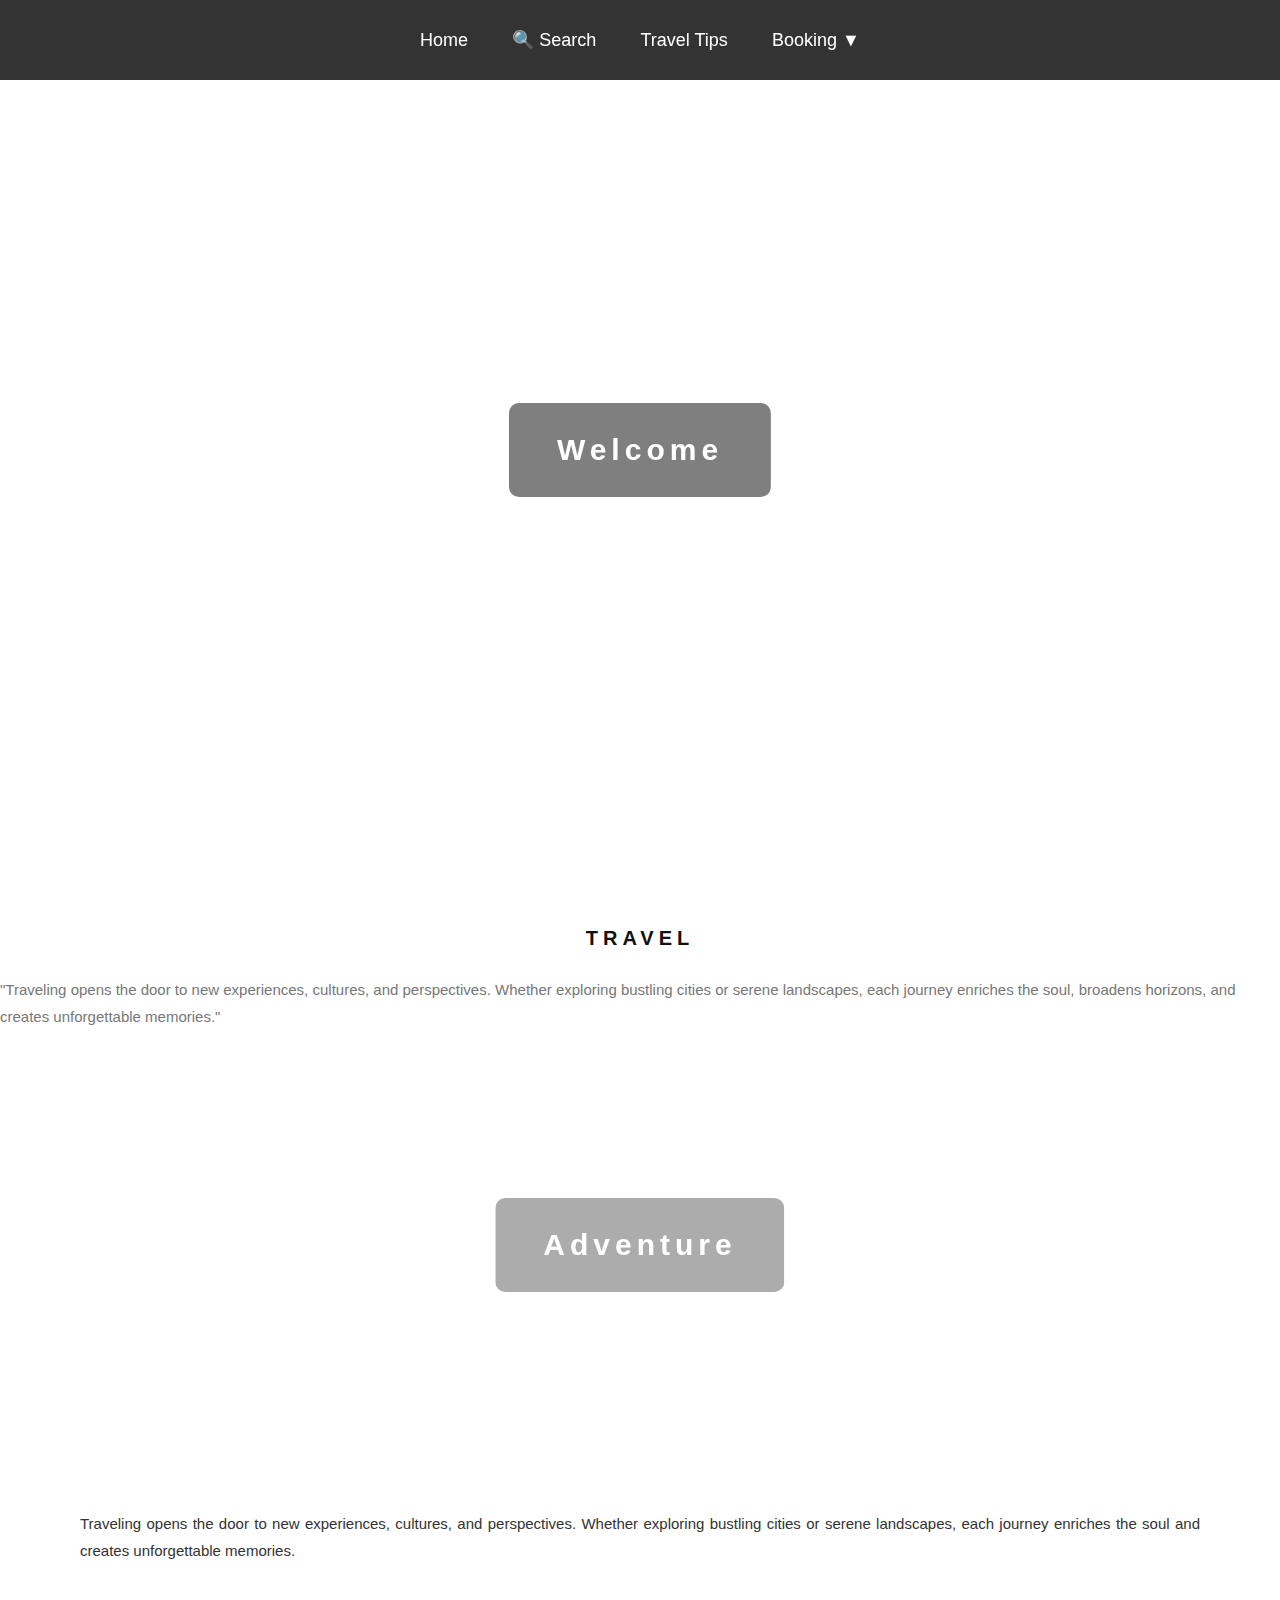
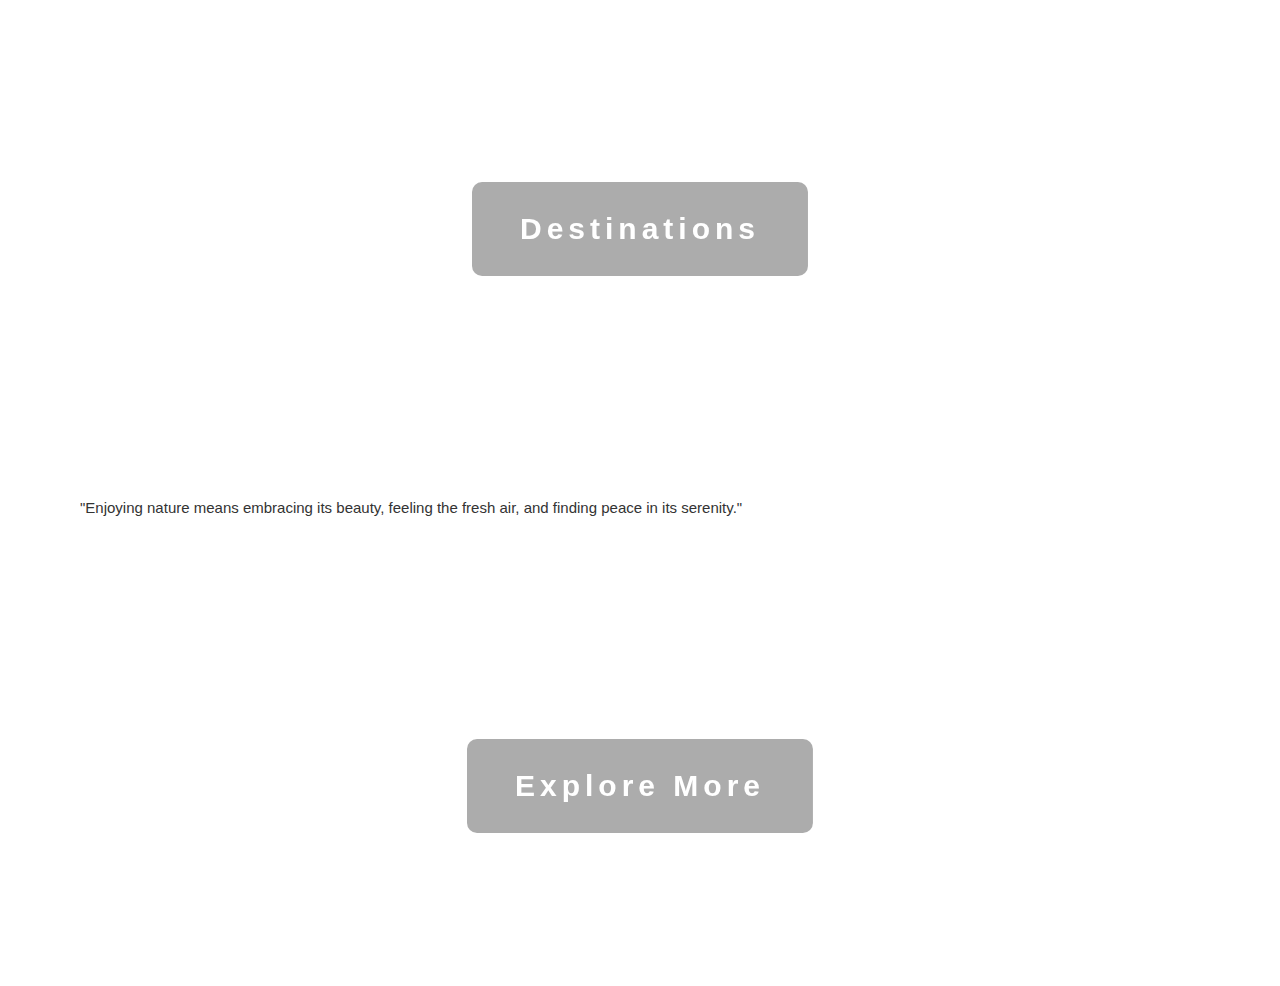
<file: index.html>
<!DOCTYPE html>
<html lang="en">
<head>
    <meta name="viewport" content="width=device-width, initial-scale=1">
    <title>Travel Website</title>
    <link rel="stylesheet" href="style.css">
</head>
<body>

    <div class="navbar">
        <a href="#home">Home</a>
        <a href="#" id="searchBtn">🔍 Search</a>
        <a href="travel.html">Travel Tips</a>
        <div class="dropdown">
            <a href="#">Booking ▼</a>
            <div class="dropdown-content">
                <a href="stays.html">Stays</a>
                <a href="attractions.html">Attractions</a>
                <a href="#">Package</a>
            </div>
        </div>
    </div>

    <div id="searchContainer" class="search-container">
        <input type="text" id="searchBox" placeholder="Enter destination..." />
        <button id="searchSubmit">Go</button>
    </div>

    <div class="video-container" id="home">
        <video autoplay loop muted playsinline>
            <source src="https://media.istockphoto.com/id/1236530123/video/the-man-standing-on-the-mountain-cliff-with-a-beautiful-landscape.mp4?s=mp4-640x640-is&k=20&c=cxhEmswh6oGviULwUzq4jf7q48198wg0YBzZepZi9lY=">
        </video>
        <div class="caption">
            <span class="border">Welcome</span>
        </div>
        
    </div>
    

    <div id="search">
        <h3>Travel</h3>
        <p>"Traveling opens the door to new experiences, cultures, and perspectives. Whether exploring bustling cities or serene landscapes, each journey enriches the soul, broadens horizons, and creates unforgettable memories."</p>
    </div>

    <div class="bgimg-2" id="traveltips">
        <div class="caption">
            <span class="border">Adventure</span>
        </div>
    </div>

    <div class="content-section">
        <p>Traveling opens the door to new experiences, cultures, and perspectives. Whether exploring bustling cities or serene landscapes, each journey enriches the soul and creates unforgettable memories.</p>
    </div>

    <div class="bgimg-3" id="booking">
        <div class="caption">
            <span class="border">Destinations</span>
        </div>
    </div>

    <div class="content-section">
        <p>"Enjoying nature means embracing its beauty, feeling the fresh air, and finding peace in its serenity."</p>
    </div>

    <div class="bgimg-1" id="explore-image">
        <div class="caption">
            <span class="border">Explore More</span>
        </div>
    </div>

    <script src="script.js"></script>

</body>
</html>
</file>
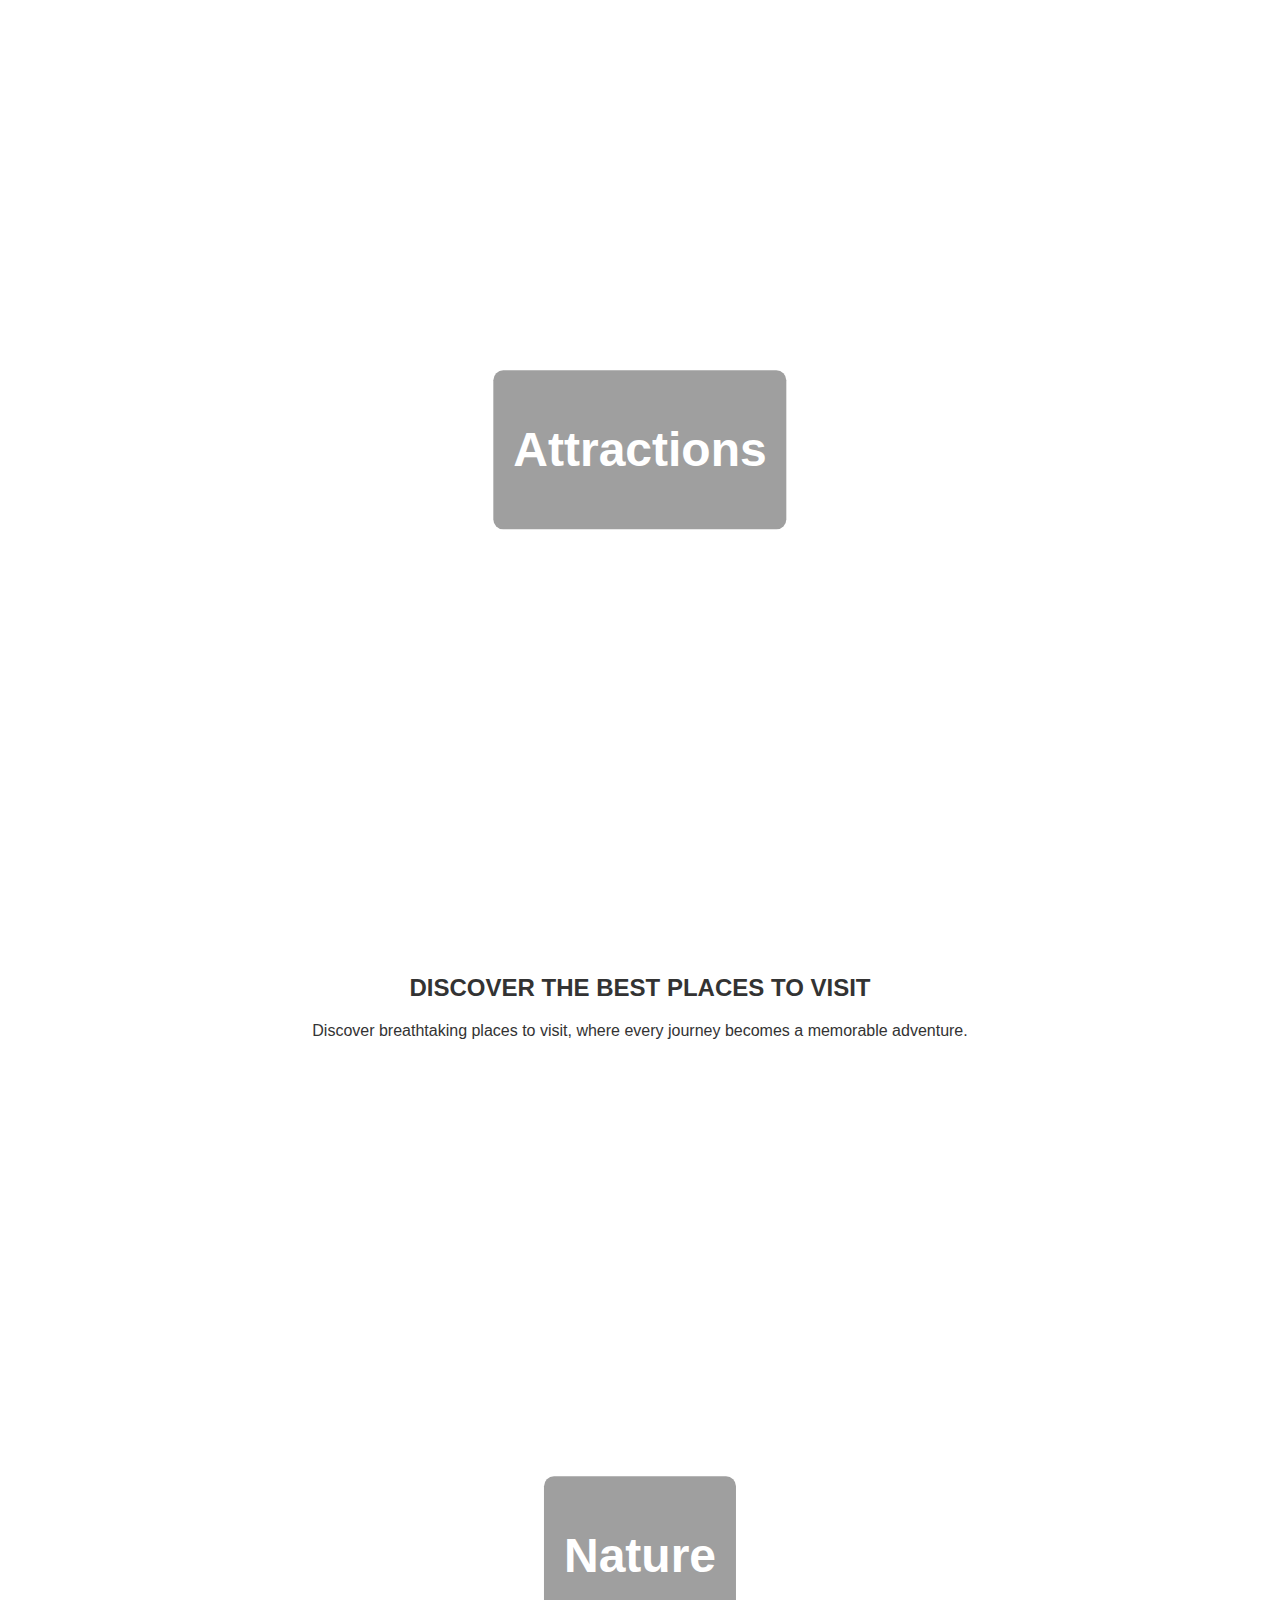
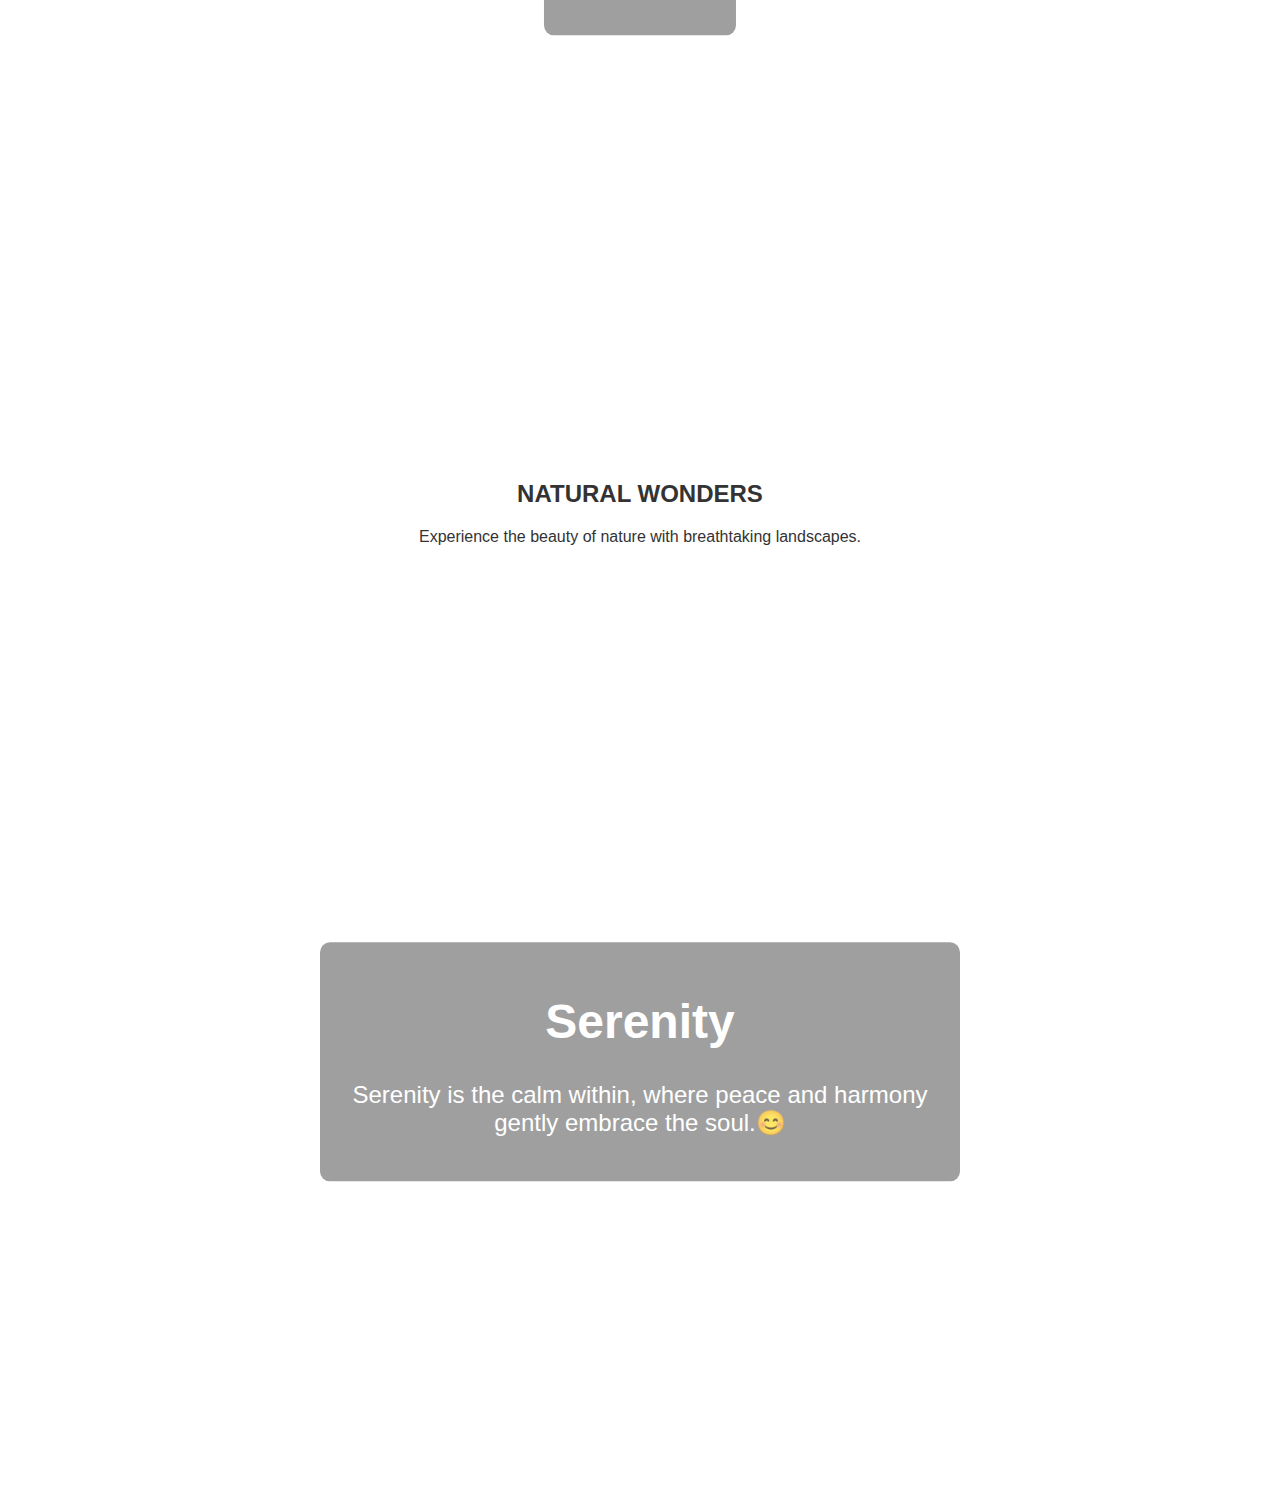
<file: attractions.html>
<!DOCTYPE html>
<html lang="en">
<head>
    <meta name="viewport" content="width=device-width, initial-scale=1">
    <title>Attractions</title>
    <style>
        body, html {
            height: 100%;
            margin: 0;
            font-family: "Lato", sans-serif;
        }
        .bgimg-1, .bgimg-2, .bgimg-3 {
            position: relative;
            opacity: 0.75;
            background-attachment: fixed;
            background-position: center;
            background-repeat: no-repeat;
            background-size: cover;
            min-height: 100vh;
        }
        .bgimg-1 {
            background-image: url("https://www.transindiatravels.com/wp-content/uploads/the-taj-mahal-agra.jpg");
        }
        .bgimg-2 {
            background-image: url("https://ihplb.b-cdn.net/wp-content/uploads/2021/06/Iguazu-Falls-Argentina.jpg");
        }
        .bgimg-3 {
            background-image: url("https://d3hne3c382ip58.cloudfront.net/files/uploads/bookmundi/resized/cmsfeatured/places-to-visit-in-kerala-1548756460-785X440.jpg?width=768&quality=60");
        }
        .caption {
            position: absolute;
            left: 50%;
            top: 50%;
            transform: translate(-50%, -50%);
            text-align: center;
            color: white;
            font-size: 24px;
            background: rgba(0, 0, 0, 0.5);
            padding: 20px;
            border-radius: 10px;
        }
        .content-section {
            background-color: white;
            color: #333;
            text-align: center;
            padding: 50px 80px;
        }
        .content-section h3 {
            font-size: 24px;
            text-transform: uppercase;
            margin-bottom: 20px;
        }
    </style>
</head>
<body>

    <div class="bgimg-1">
        <div class="caption">
            <h1>Attractions</h1>
        </div>
    </div>

    <div class="content-section">
        <h3>Discover the best places to visit</h3>
        <p>Discover breathtaking places to visit, where every journey becomes a memorable adventure.</p>
    </div>

    <div class="bgimg-2">
        <div class="caption">
            <h1>Nature</h1>
        </div>
    </div>

    <div class="content-section">
        <h3>Natural Wonders</h3>
        <p>Experience the beauty of nature with breathtaking landscapes.</p>
    </div>

    <div class="bgimg-3">
        <div class="caption">
            <h1>Serenity</h1>
            <p>Serenity is the calm within, where peace and harmony gently embrace the soul.😊</p>
        </div>
    </div>

</body>
</html>
</file>
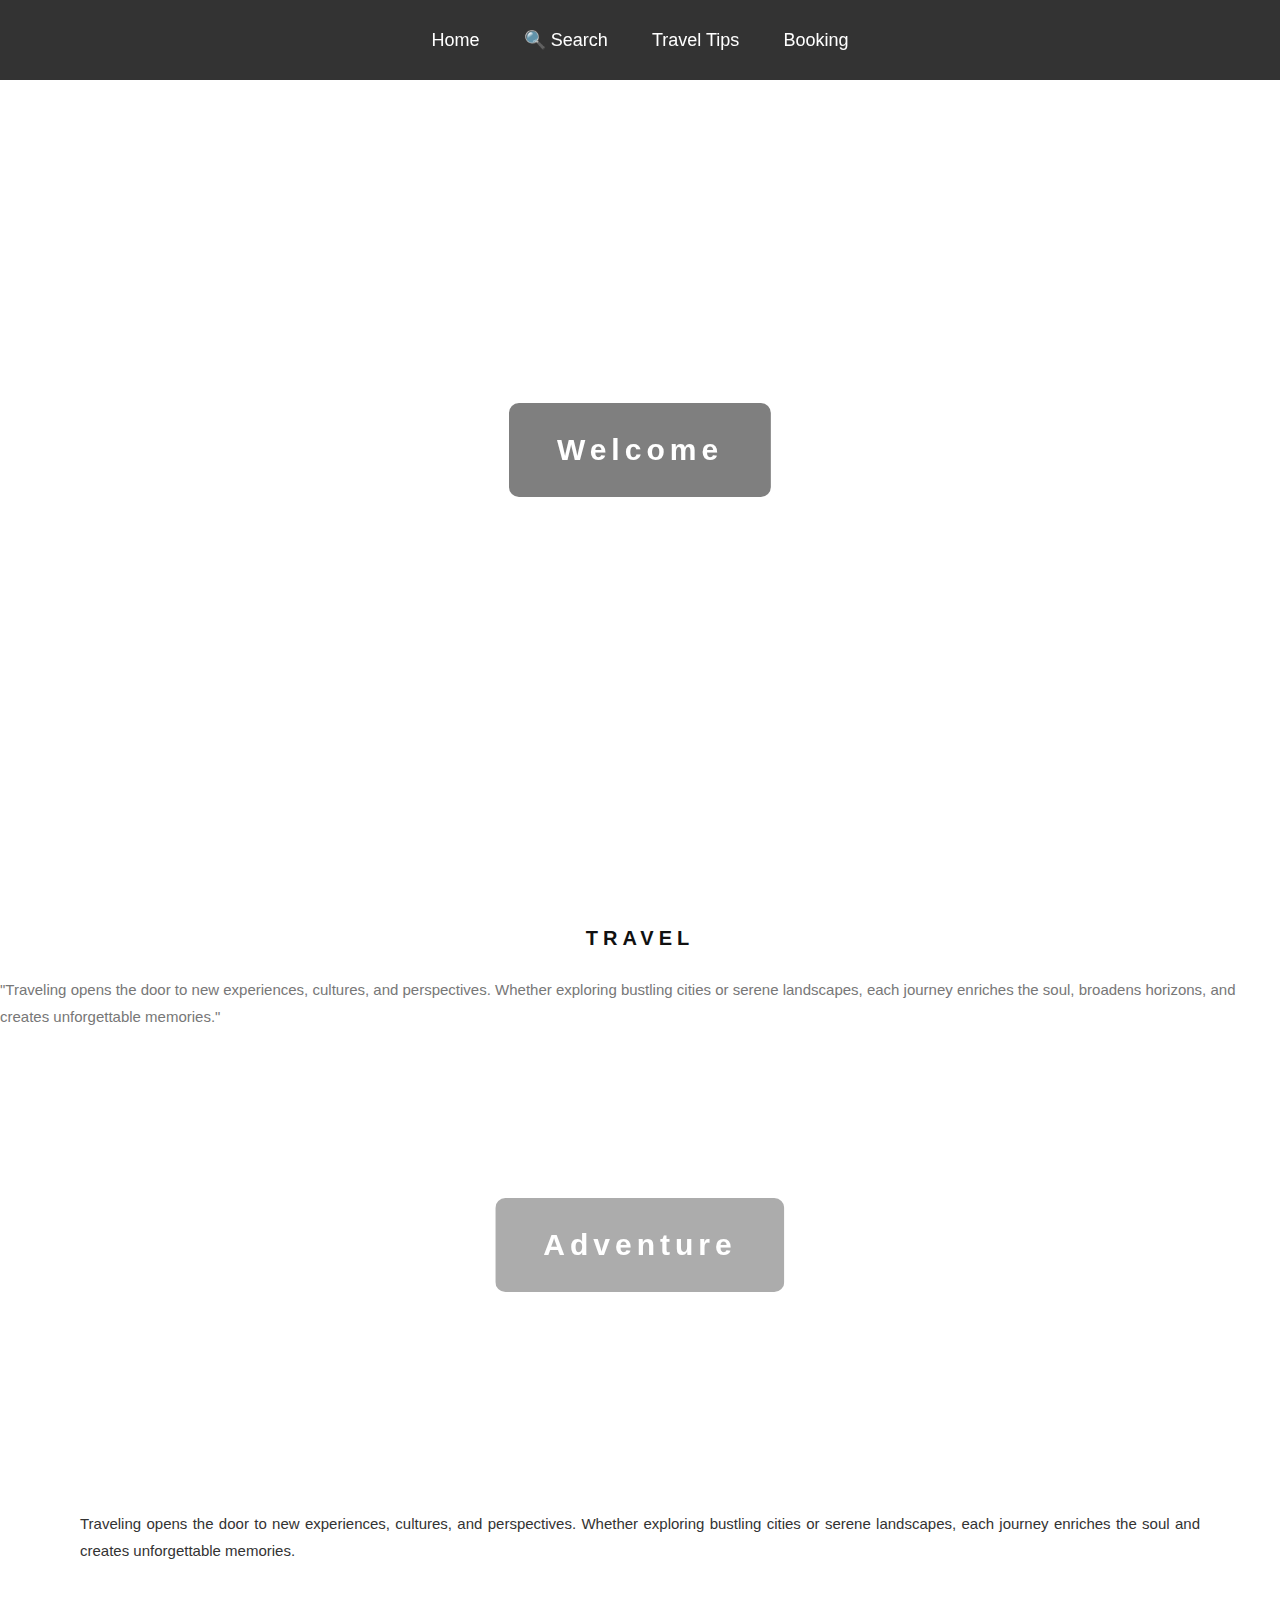
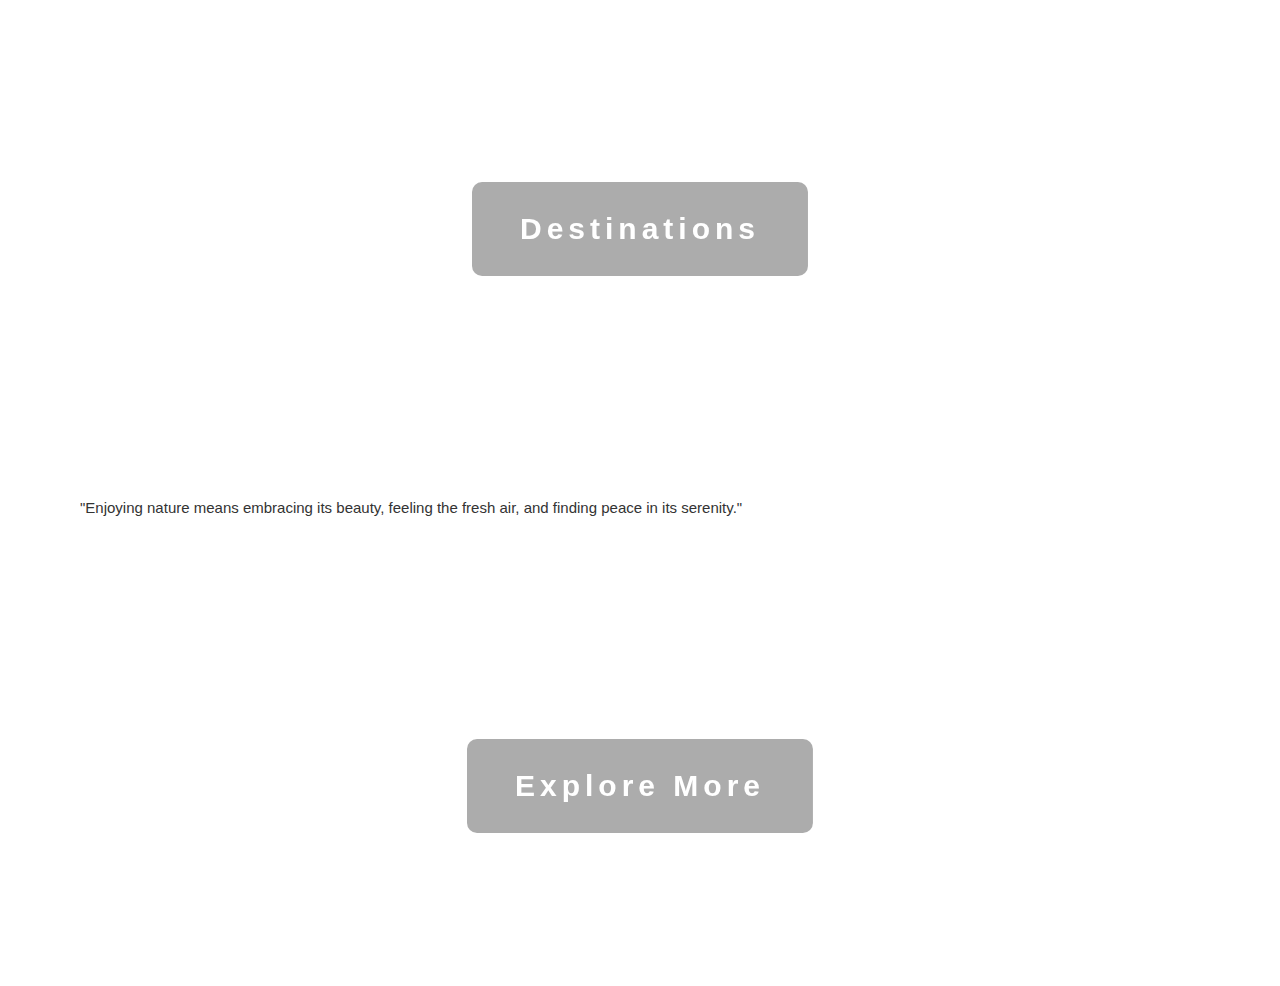
<file: home.html>
<!DOCTYPE html>
<html lang="en">
<head>
    <meta name="viewport" content="width=device-width, initial-scale=1">
    <title>Travel Website</title>
    <link rel="stylesheet" href="style.css">
</head>
<body>

    <div class="navbar">
        <a href="#home">Home</a>
        <a href="#" id="searchBtn">🔍 Search</a>
        <a href="travel.html">Travel Tips</a>
        <a href="#booking">Booking</a>
    </div>

    <div id="searchContainer" class="search-container">
      <input type="text" id="searchBox" placeholder="Enter destination..." />
      <button id="searchSubmit">Go</button>
  </div>

    <div class="video-container" id="home">
        <video autoplay loop muted playsinline>
            <source src="https://media.istockphoto.com/id/1236530123/video/the-man-standing-on-the-mountain-cliff-with-a-beautiful-landscape.mp4?s=mp4-640x640-is&k=20&c=cxhEmswh6oGviULwUzq4jf7q48198wg0YBzZepZi9lY=">
        </video>
        
    </div>
    <div class="caption">
        <span class="border">Welcome</span>
    </div>

    <div id="search">
        <h3>Travel</h3>
        <p>"Traveling opens the door to new experiences, cultures, and perspectives. Whether exploring bustling cities or serene landscapes, each journey enriches the soul, broadens horizons, and creates unforgettable memories."</p>
    </div>

    <div class="bgimg-2" id="traveltips">
        <div class="caption">
            <span class="border">Adventure</span>
        </div>
    </div>

    <div class="content-section">
        <p>Traveling opens the door to new experiences, cultures, and perspectives. Whether exploring bustling cities or serene landscapes, each journey enriches the soul and creates unforgettable memories.</p>
    </div>

    <div class="bgimg-3" id="booking">
        <div class="caption">
            <span class="border">Destinations</span>
        </div>
    </div>

    <div class="content-section">
        <p>"Enjoying nature means embracing its beauty, feeling the fresh air, and finding peace in its serenity."</p>
    </div>

    <div class="bgimg-1" id="explore-image">
        <div class="caption">
            <span class="border">Explore More</span>
        </div>
    </div>

</body>
</html>
</file>
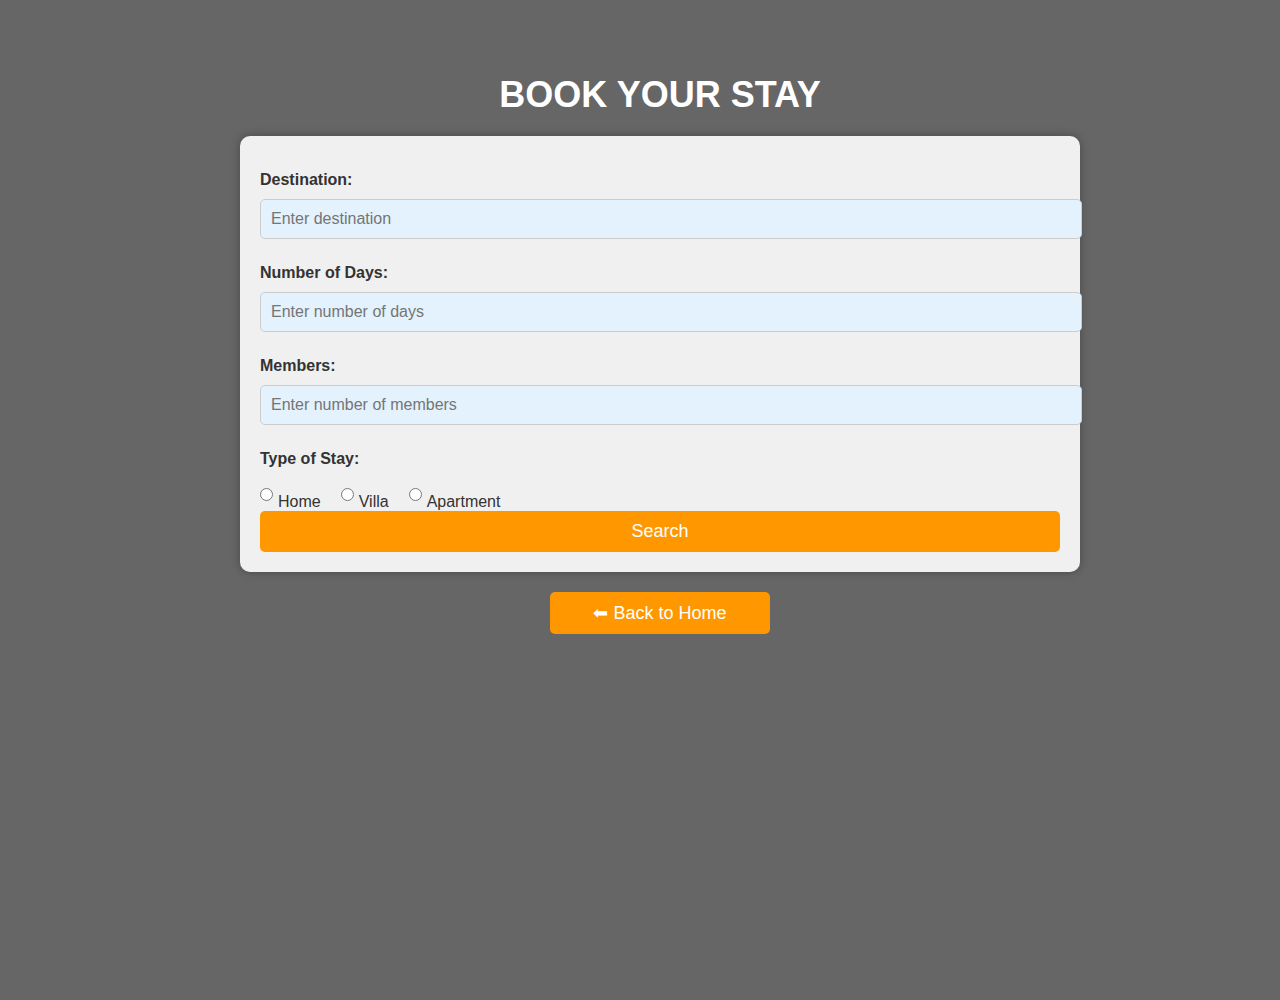
<file: stays.html>
<!DOCTYPE html>
<html lang="en">
<head>
    <meta name="viewport" content="width=device-width, initial-scale=1">
    <title>Stays</title>
    <style>
        body {
            font-family: "Lato", sans-serif;
            margin: 0;
            padding: 0;
            background: url("https://cdn.pixabay.com/photo/2016/11/29/03/53/mountain-1868043_1280.jpg") no-repeat center center/cover;
            color: white;
        }
        .overlay {
            background: rgba(0, 0, 0, 0.6);
            width: 100%;
            min-height: 100vh;
            padding: 50px 20px;
        }
        h1 {
            text-align: center;
            font-size: 36px;
            text-transform: uppercase;
            margin-bottom: 20px;
        }
        .tip-container {
            max-width: 800px;
            margin: auto;
            background: rgba(255, 255, 255, 0.9);
            padding: 20px;
            border-radius: 10px;
            box-shadow: 0px 0px 10px rgba(0, 0, 0, 0.3);
            color: #333;
        }
        form label {
            font-weight: bold;
            display: block;
            margin-top: 15px;
        }
        form input {
            width: 100%;
            padding: 10px;
            margin: 10px 0;
            border-radius: 5px;
            border: 1px solid #ccc;
            font-size: 16px;
            background: #E3F2FD;
        }
        form input:focus {
            background: #fff3e0;
            outline: none;
        }
        .stay-type {
            display: flex;
            gap: 20px;
            margin-top: 10px;
        }
        .stay-type div {
            display: flex;
            align-items: center;
        }
        .stay-type label {
            margin-left: 5px;
            font-weight: normal;
        }
        form button {
            width: 100%;
            padding: 10px;
            background: #ff9800;
            color: white;
            font-size: 18px;
            border: none;
            border-radius: 5px;
            cursor: pointer;
            transition: 0.3s;
        }
        form button:hover {
            background: #e68a00;
        }
        .btn-back {
            display: block;
            width: 200px;
            text-align: center;
            margin: 20px auto;
            padding: 10px;
            background: #ff9800;
            color: white;
            font-size: 18px;
            text-decoration: none;
            border-radius: 5px;
            transition: 0.3s;
        }
        .btn-back:hover {
            background: #e68a00;
        }
    </style>
</head>
<body>
    <div class="overlay">
        <h1>Book Your Stay</h1>
        <div class="tip-container">
            <form>
                <label for="destination">Destination:</label>
                <input type="text" id="destination" name="destination" placeholder="Enter destination" required>

                <label for="days">Number of Days:</label>
                <input type="number" id="days" name="days" placeholder="Enter number of days" min="1" required>

                <label for="members">Members:</label>
                <input type="number" id="members" name="members" placeholder="Enter number of members" min="1" required>

                <label>Type of Stay:</label>
                <div class="stay-type">
                    <div>
                        <input type="radio" id="home" name="stayType" value="Home" required>
                        <label for="home">Home</label>
                    </div>
                    <div>
                        <input type="radio" id="villa" name="stayType" value="Villa">
                        <label for="villa">Villa</label>
                    </div>
                    <div>
                        <input type="radio" id="apartment" name="stayType" value="Apartment">
                        <label for="apartment">Apartment</label>
                    </div>
                </div>

                <button type="submit">Search</button>
            </form>
        </div>
        <a href="index.html" class="btn-back">⬅ Back to Home</a>
    </div>
</body>
</html>
</file>
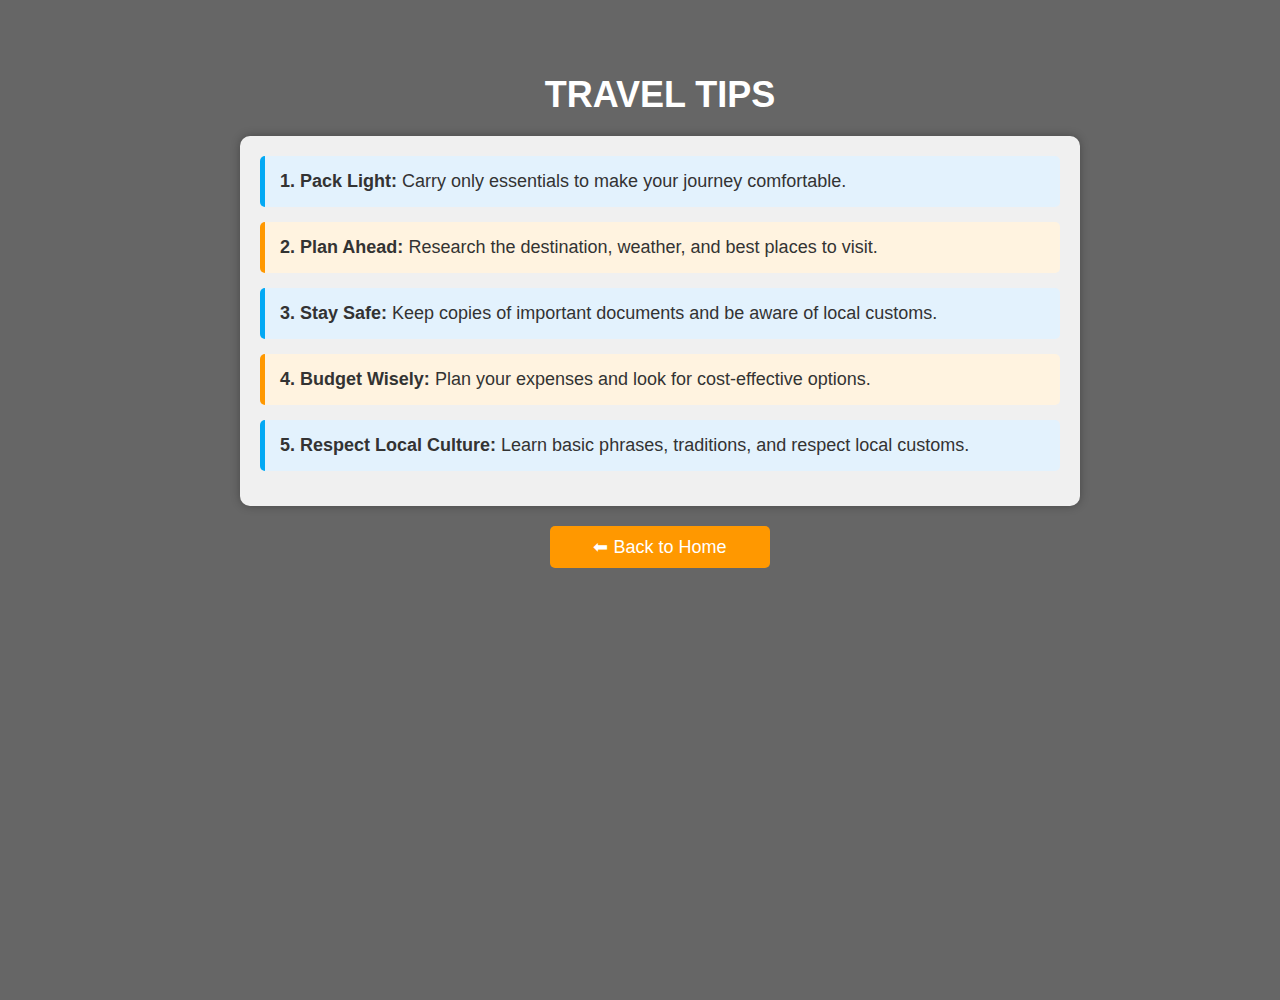
<file: travel.html>
<!DOCTYPE html>
<html>
<head>
<meta name="viewport" content="width=device-width, initial-scale=1">
<title>Travel Tips</title>
<style>
  body {
    font-family: "Lato", sans-serif;
    margin: 0;
    padding: 0;
    background: url("https://cdn.pixabay.com/photo/2016/11/29/03/53/mountain-1868043_1280.jpg") no-repeat center center/cover;
    color: white;
  }

  .overlay {
    background: rgba(0, 0, 0, 0.6);
    width: 100%;
    min-height: 100vh;
    padding: 50px 20px;
  }

  h1 {
    text-align: center;
    font-size: 36px;
    text-transform: uppercase;
    margin-bottom: 20px;
  }

  .tip-container {
    max-width: 800px;
    margin: auto;
    background: rgba(255, 255, 255, 0.9);
    padding: 20px;
    border-radius: 10px;
    box-shadow: 0px 0px 10px rgba(0, 0, 0, 0.3);
    color: #333;
  }

  .tip {
    margin-bottom: 15px;
    padding: 15px;
    border-left: 5px solid #ff9800;
    background: #fff3e0;
    font-size: 18px;
    border-radius: 5px;
  }

  .tip:nth-child(odd) {
    border-left-color: #03A9F4;
    background: #E3F2FD;
  }

  .btn-back {
    display: block;
    width: 200px;
    text-align: center;
    margin: 20px auto;
    padding: 10px;
    background: #ff9800;
    color: white;
    font-size: 18px;
    text-decoration: none;
    border-radius: 5px;
    transition: 0.3s;
  }

  .btn-back:hover {
    background: #e68a00;
  }
</style>
</head>
<body>

<div class="overlay">
  <h1>Travel Tips</h1>

  <div class="tip-container">
    <div class="tip"><strong>1. Pack Light:</strong> Carry only essentials to make your journey comfortable.</div>
    <div class="tip"><strong>2. Plan Ahead:</strong> Research the destination, weather, and best places to visit.</div>
    <div class="tip"><strong>3. Stay Safe:</strong> Keep copies of important documents and be aware of local customs.</div>
    <div class="tip"><strong>4. Budget Wisely:</strong> Plan your expenses and look for cost-effective options.</div>
    <div class="tip"><strong>5. Respect Local Culture:</strong> Learn basic phrases, traditions, and respect local customs.</div>
  </div>

  <a href="index.html" class="btn-back">⬅ Back to Home</a>
</div>

</body>
</html>
</file>
<file: style.css>
/* General Styles */
body, html {
    height: 100%;
    margin: 0;
    font: 400 15px/1.8 "Lato", sans-serif;
    color: #777;
}


/* Navbar */
.navbar {
    position: fixed;
    top: 0;
    width: 100%;
    background-color: rgba(0, 0, 0, 0.8);
    padding: 10px 0;
    z-index: 1000; /* Ensures it's above all other elements */
    text-align: center;
}

.navbar a {
    color: white;
    text-decoration: none;
    padding: 14px 20px;
    display: inline-block;
    font-size: 18px;
}

.navbar a:hover {
    background-color: #575757;
    border-radius: 5px;
}



.bgimg-1, .bgimg-2, .bgimg-3 {
    position: relative;
    opacity: 0.65;
    background-attachment: fixed;
    background-position: center;
    background-repeat: no-repeat;
    background-size: cover;
    min-height: 400px;
    display: flex;
    align-items: center;
    justify-content: center;
}

.bgimg-2 {
    background-image: url("https://overatours.com/wp-content/uploads/2017/11/68-1024x683.jpg");
}

.bgimg-3 {
    background-image: url("https://lasmaplone.com/wp-content/uploads/2023/12/IMG_5308.jpg");
}

.bgimg-1 {
    background-image: url("https://s7g10.scene7.com/is/image/barcelo/places-to-visit-in-maldives_best-places-to-visit-in-the-maldives?&&fmt=webp-alpha&qlt=75&wid=1200&fit=crop,1");
}

/* Video Container */
.video-container {
    position: relative;
    width: 100%;
    height: 100vh;
    overflow: hidden;
    z-index: 0; /* Ensure video stays below the dropdown */
}

.video-container video {
    position: absolute;
    top: 50%;
    left: 50%;
    transform: translate(-50%, -50%);
    width: 100%;
    height: 100%;
    object-fit: cover;
}

.caption {
    position: absolute;
    top: 50%;
    left: 50%;
    transform: translate(-50%, -50%);
    text-align: center;
    color: #ffffff; /* White text for visibility */
    font-size: 30px;
    font-weight: bold;
    background: rgba(0, 0, 0, 0.5); /* Semi-transparent background */
    padding: 20px 30px;
    border-radius: 10px;
    backdrop-filter: blur(5px); /* Soft blur effect for readability */
}

.caption span.border {
    background-color: transparent; /* Removing dark background */
    color: #ffffff; /* Ensuring text is clearly visible */
    padding: 18px;
    font-size: 30px;
    letter-spacing: 5px;
}



h3 {
    letter-spacing: 5px;
    text-transform: uppercase;
    font-size: 20px;
    color: #111;
    text-align: center;
}

/* Ensuring all content sections have a white background */
.content-section {
    background-color: white;
    color: #333;
    text-align: center;
    padding: 50px 80px;
    text-align: justify;
}

@media only screen and (max-device-width: 1024px) {
    .video-container {
        background-attachment: scroll;
    }
}

/* Search Box (Hidden Initially) */
.search-container {
    display: none; /* Hidden initially */
    position: absolute;
    background: white;
    padding: 8px;
    border-radius: 5px;
    box-shadow: 0 4px 6px rgba(0, 0, 0, 0.1);
    top: 50px; /* Position below navbar */
    left: 50%;
    transform: translateX(-50%);
    width: 220px;
    text-align: center;
    z-index: 1000;
}

/* Input field */
.search-container input {
    padding: 6px;
    font-size: 14px;
    border: 1px solid #ccc;
    border-radius: 4px;
    width: 150px;
}

/* Submit button */
.search-container button {
    padding: 6px 10px;
    font-size: 14px;
    border: none;
    background-color: #007bff;
    color: white;
    cursor: pointer;
    border-radius: 4px;
}

.search-container button:hover {
    background-color: #0056b3;
}


/* Dropdown Menu */
.dropdown {
    position: relative;
    display: inline-block;
}

.dropdown-content {
    display: none;
    position: absolute;
    background-color: rgba(255, 255, 255, 0.95);
    min-width: 160px;
    box-shadow: 0px 8px 16px rgba(0, 0, 0, 0.2);
    z-index: 1100; /* Ensures it appears above video */
    top: 40px;
}

.dropdown-content a {
    color: black;
    padding: 12px 16px;
    text-decoration: none;
    display: block;
}

.dropdown-content a:hover {
    background-color: #f1f1f1;
}

.dropdown:hover .dropdown-content {
    display: block;
}

/* Video Container */
.video-container {
    position: relative;
    width: 100%;
    height: 100vh;
    overflow: hidden;
    z-index: 0; /* Keeps video behind the dropdown */
}

.video-container video {
    position: absolute;
    top: 50%;
    left: 50%;
    transform: translate(-50%, -50%);
    width: 100%;
    height: 100%;
    object-fit: cover;
}
</file>
